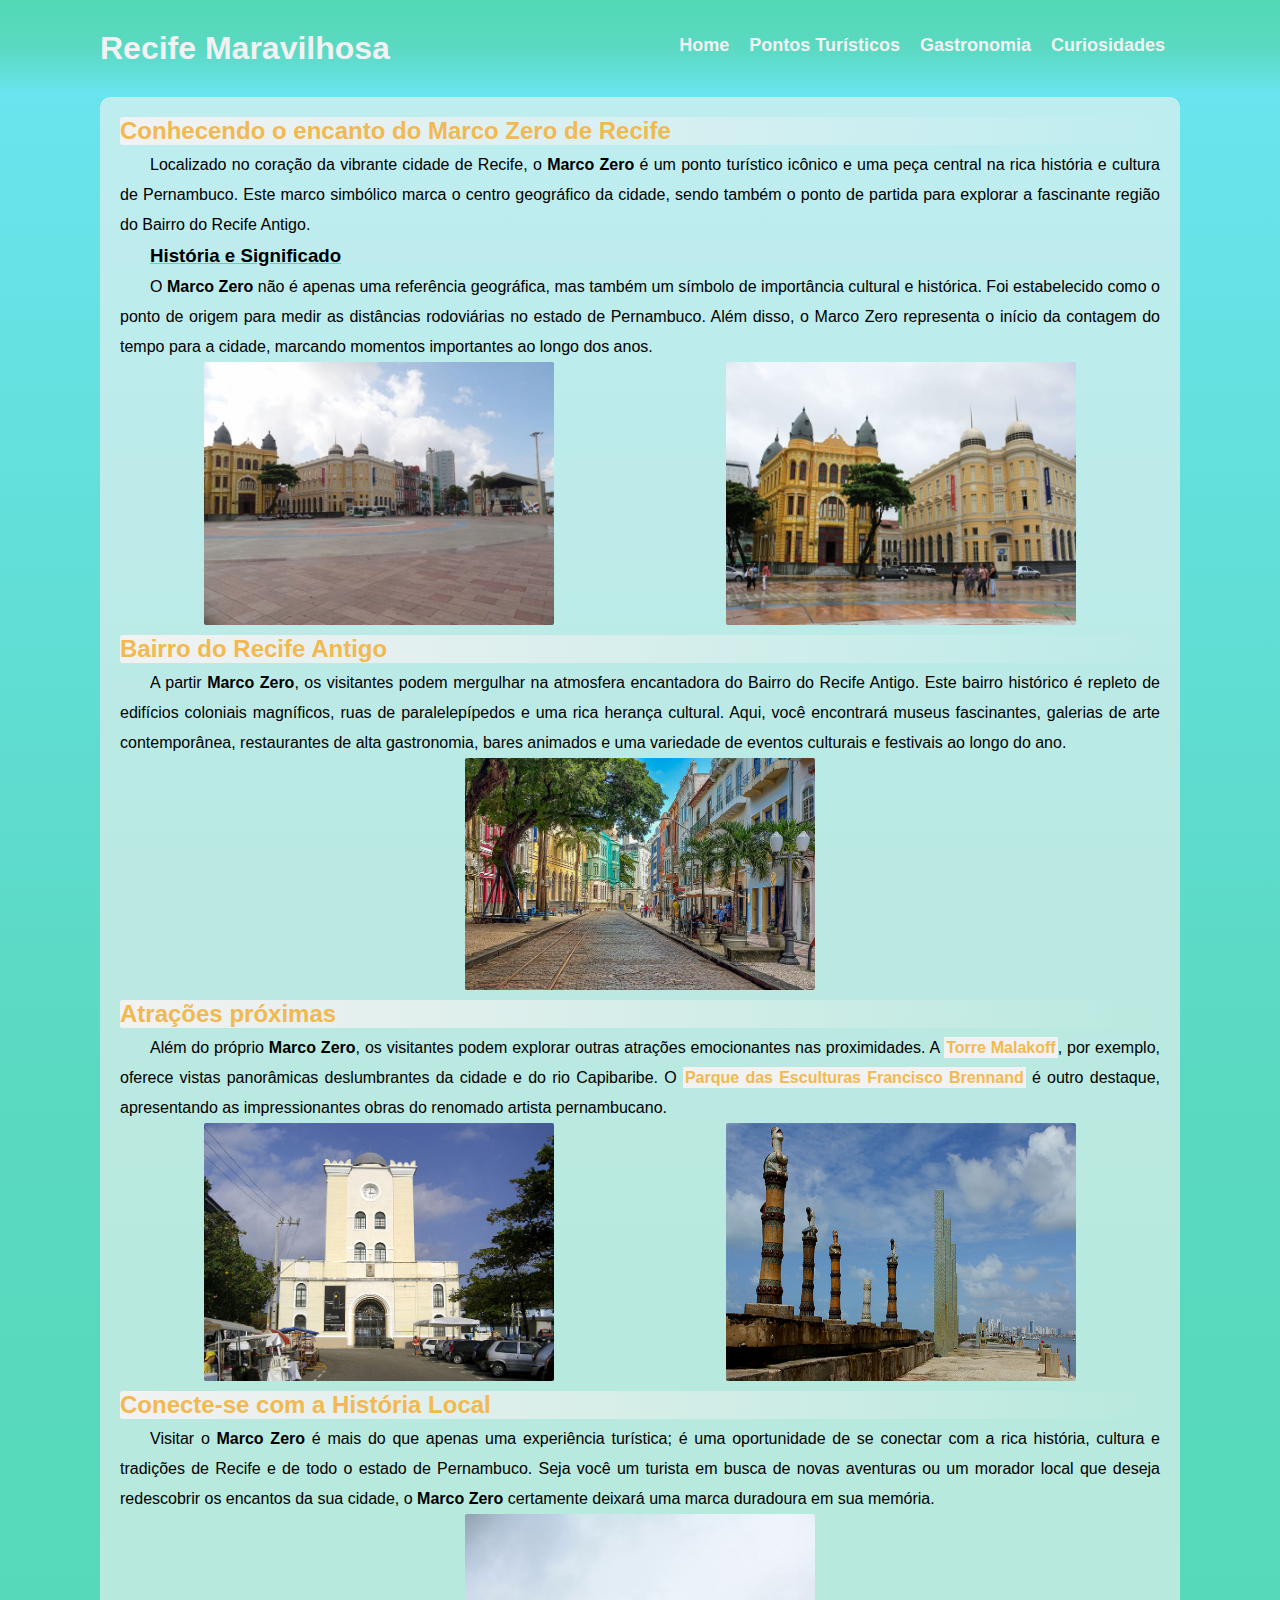
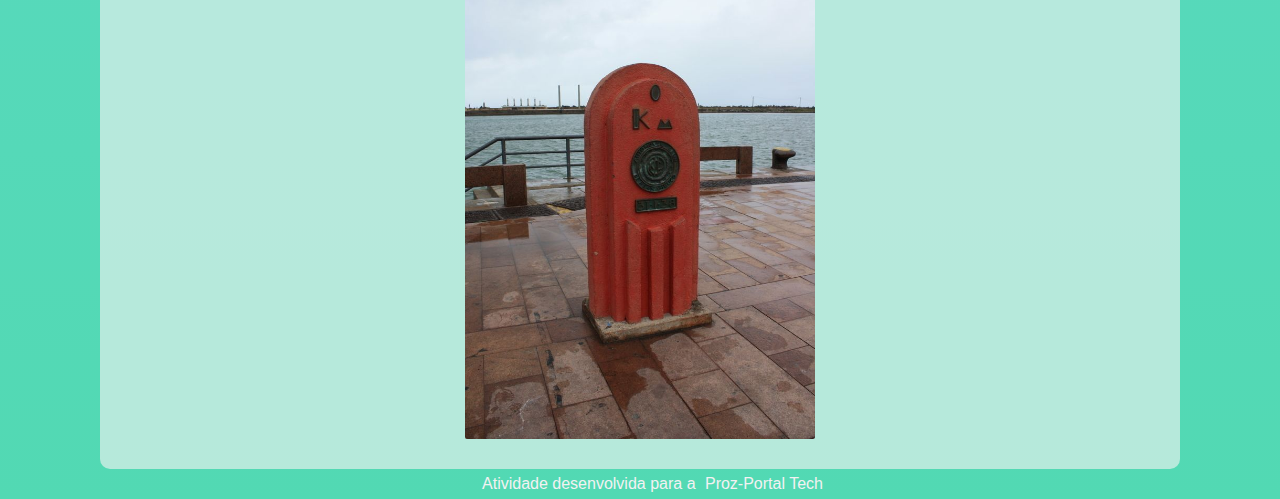
<file: index.html>
<!DOCTYPE html>
<html lang="pt-br">
<head>
    <meta charset="UTF-8">
    <meta name="viewport" content="width=device-width, initial-scale=1.0">
    <title>Recife</title>
    <link rel="stylesheet" href="./CSS/style.css">
</head>
<body>
    <header>
        <div class="container">
            <h1><a href="index.html">Recife Maravilhosa</a></h1>
            <nav>
                <ul>
                    <li><a href="index.html">Home</a></li>
                    <li><a href="">Pontos Turísticos</a></li>
                    <li><a href="">Gastronomia</a></li>
                    <li><a href="">Curiosidades</a></li>
                </ul>
            </nav>
        </div>
    </header>
    <main>
        <div class="container">
            <section class="historia">
                <h2>Conhecendo o encanto do Marco Zero de Recife</h2>
                <div class="historia1">
                    <p>Localizado no coração da vibrante cidade de Recife, o <span style="font-weight: bold;">Marco Zero</span> é um ponto turístico icônico e uma peça central na rica história e cultura de Pernambuco. Este marco simbólico marca o centro geográfico da cidade, sendo também o ponto de partida para explorar a fascinante região do Bairro do Recife Antigo.</p>
                    <h3>História e Significado</h3>
                    <p>O <span style="font-weight: bold;">Marco Zero</span> não é apenas uma referência geográfica, mas também um símbolo de importância cultural e histórica. Foi estabelecido como o ponto de origem para medir as distâncias rodoviárias no estado de Pernambuco. Além disso, o Marco Zero representa o início da contagem do tempo para a cidade, marcando momentos importantes ao longo dos anos.</p>
                    <div class="imagem">
                        <img src="imagens/marco-zero.jpg" alt="foto do Marco Zero e edificios de fundo">
                        <img src="imagens/marco-zero (1).jpg" alt="Foto dos edificios em frente ao Marco Zero">
                    </div>
                </div>
                <h2>Bairro do Recife Antigo</h2>
                <p>A partir <strong>Marco Zero</strong>, os visitantes podem mergulhar na atmosfera encantadora do Bairro do Recife Antigo. Este bairro histórico é repleto de edifícios coloniais magníficos, ruas de paralelepípedos e uma rica herança cultural. Aqui, você encontrará museus fascinantes, galerias de arte contemporânea, restaurantes de alta gastronomia, bares animados e uma variedade de eventos culturais e festivais ao longo do ano.</p>
                <div class="imagem"><img src="imagens/recife-antigo.jpg" alt="foto da rua bom jesus do bairro Recife antigo" width="500px"></div>
            </section>
            <section class="atracoes">
                <h2>Atrações próximas</h2>
                <p>Além do próprio <span style="font-weight: bold;">Marco Zero</span>, os visitantes podem explorar outras atrações emocionantes nas proximidades. A <a href="2-Torre_Malakoff.html">Torre Malakoff</a>, por exemplo, oferece vistas panorâmicas deslumbrantes da cidade e do rio Capibaribe. O <a href="3-Parque-Esculturas.html">Parque das Esculturas Francisco Brennand</a> é outro destaque, apresentando as impressionantes obras do renomado artista pernambucano.</p>
                <div class="imagem">
                    <img src="imagens/Torre_malakoff.jpg" alt="Foto da Torre Malakoff">
                    <img src="imagens/Parque-das-Esculturas-Francisco-Brennand.jpg" alt="Foto do Parque das Esculturas Francisco Brennand">
                </div>
            </section>
            <section>
                <h2>Conecte-se com a História Local</h2>
                <p>Visitar o <span style="font-weight: bold;">Marco Zero</span> é mais do que apenas uma experiência turística; é uma oportunidade de se conectar com a rica história, cultura e tradições de Recife e de todo o estado de Pernambuco. Seja você um turista em busca de novas aventuras ou um morador local que deseja redescobrir os encantos da sua cidade, o <span style="font-weight: bold;">Marco Zero</span> certamente deixará uma marca duradoura em sua memória.</p>
                
                <div class="imagem">
                    <img src="imagens/marco-zero (2).jpg" alt="">
                </div>
            </section>
        </div>
    </main>
    <footer>
        <p>Atividade desenvolvida para a <a href="https://inscricao.prozeducacao.com.br/home-2024/">Proz-Portal Tech</a></p>
    </footer>
</body>
</html>
</file>
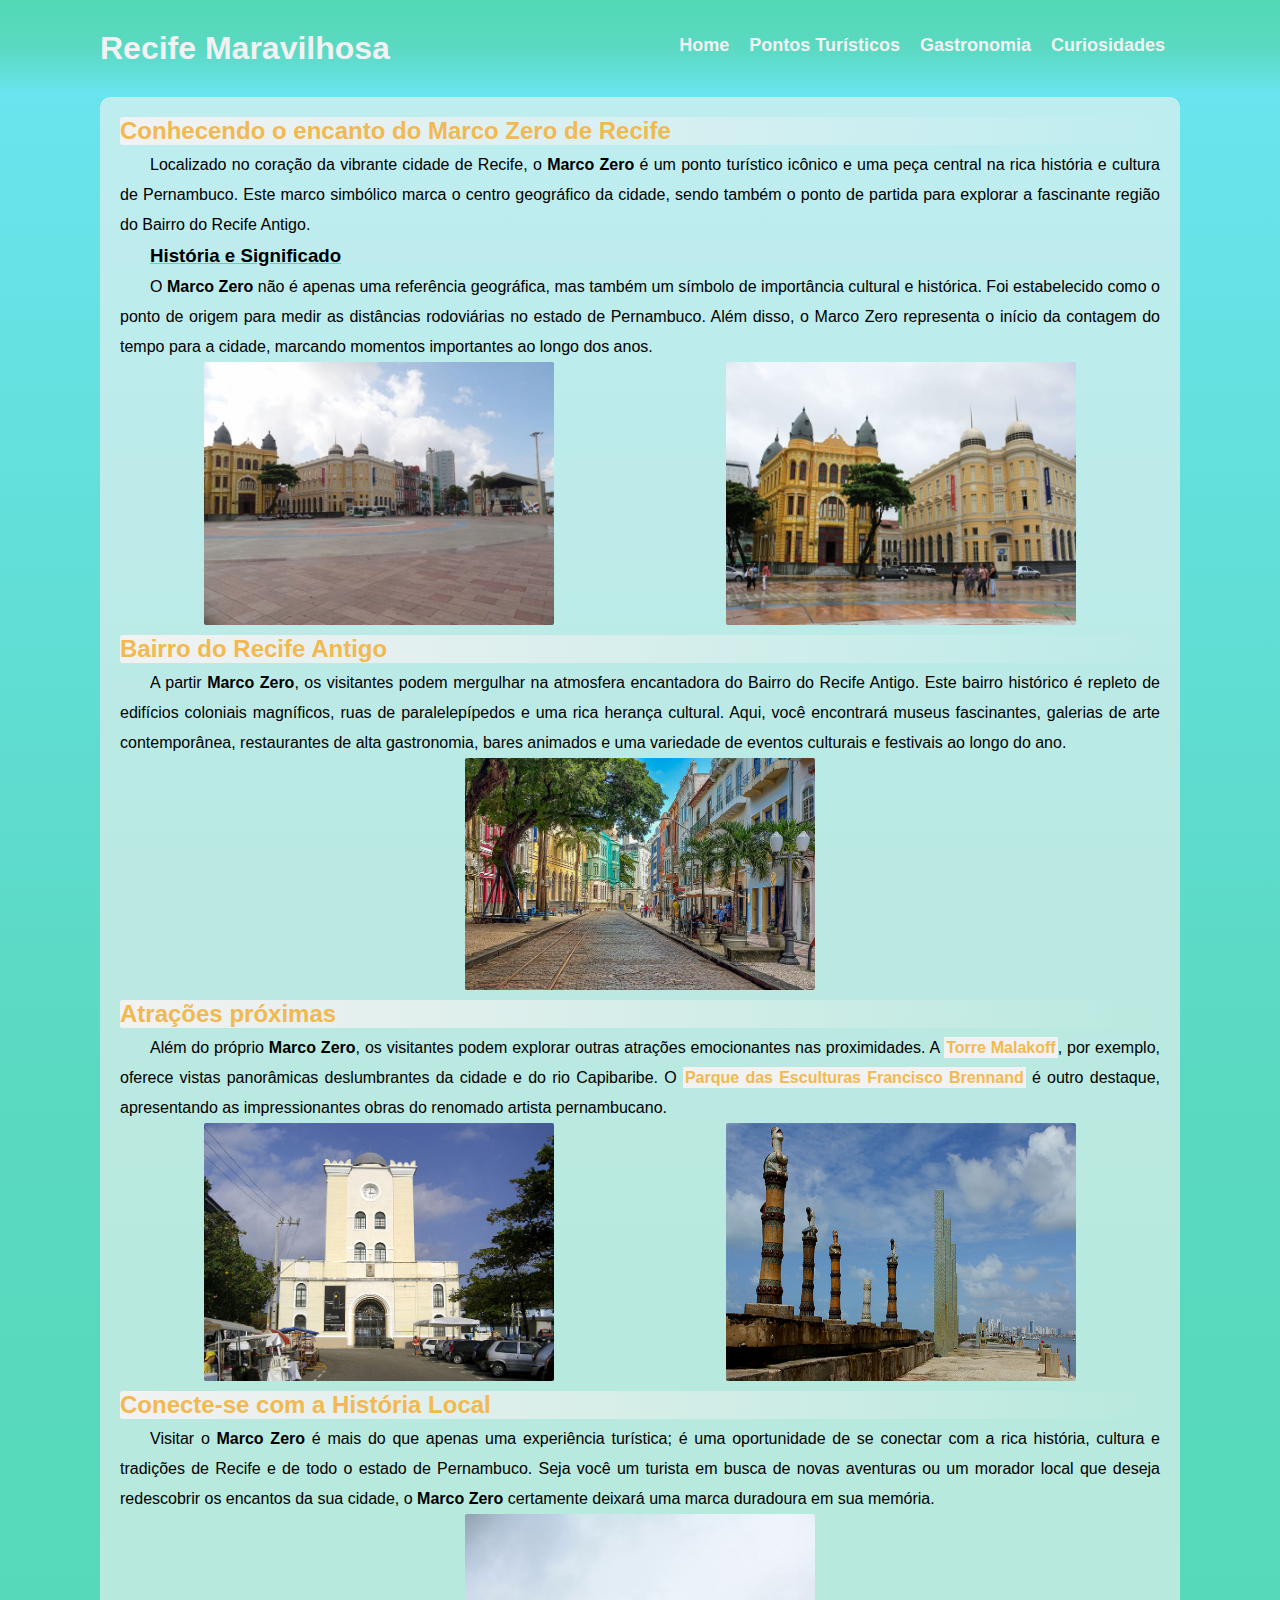
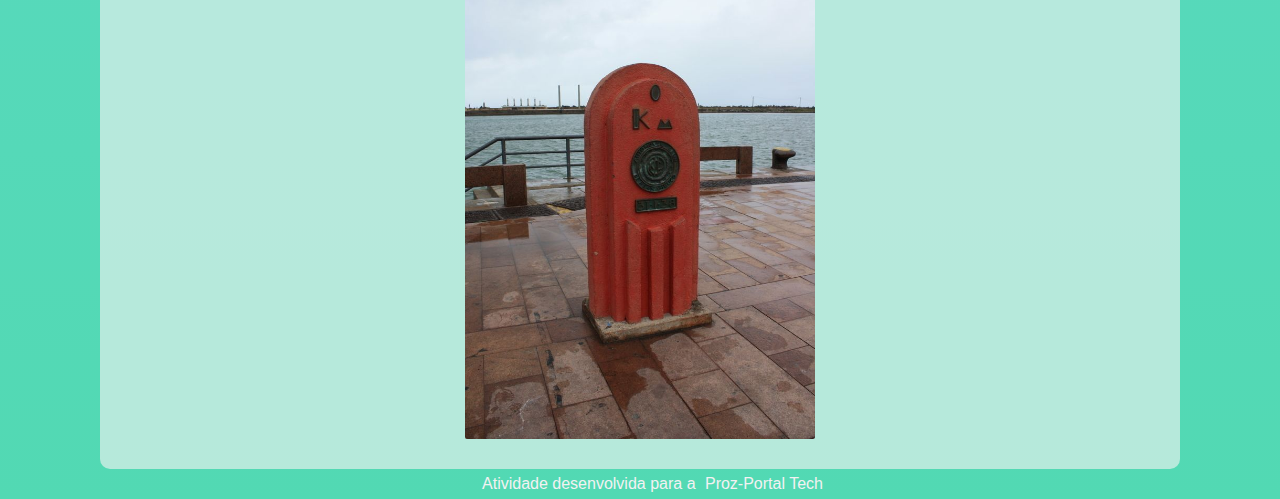
<file: 1-index.html>
<!DOCTYPE html>
<html lang="pt-br">
<head>
    <meta charset="UTF-8">
    <meta name="viewport" content="width=device-width, initial-scale=1.0">
    <title>Recife</title>
    <link rel="stylesheet" href="./CSS/style.css">
</head>
<body>
    <header>
        <div class="container">
            <h1><a href="1-index.html">Recife Maravilhosa</a></h1>
            <nav>
                <ul>
                    <li><a href="1-index.html">Home</a></li>
                    <li><a href="">Pontos Turísticos</a></li>
                    <li><a href="">Gastronomia</a></li>
                    <li><a href="">Curiosidades</a></li>
                </ul>
            </nav>
        </div>
    </header>
    <main>
        <div class="container">
            <section class="historia">
                <h2>Conhecendo o encanto do Marco Zero de Recife</h2>
                <div class="historia1">
                    <p>Localizado no coração da vibrante cidade de Recife, o <span style="font-weight: bold;">Marco Zero</span> é um ponto turístico icônico e uma peça central na rica história e cultura de Pernambuco. Este marco simbólico marca o centro geográfico da cidade, sendo também o ponto de partida para explorar a fascinante região do Bairro do Recife Antigo.</p>
                    <h3>História e Significado</h3>
                    <p>O <span style="font-weight: bold;">Marco Zero</span> não é apenas uma referência geográfica, mas também um símbolo de importância cultural e histórica. Foi estabelecido como o ponto de origem para medir as distâncias rodoviárias no estado de Pernambuco. Além disso, o Marco Zero representa o início da contagem do tempo para a cidade, marcando momentos importantes ao longo dos anos.</p>
                    <div class="imagem">
                        <img src="imagens/marco-zero.jpg" alt="foto do Marco Zero e edificios de fundo">
                        <img src="imagens/marco-zero (1).jpg" alt="Foto dos edificios em frente ao Marco Zero">
                    </div>
                </div>
                <h2>Bairro do Recife Antigo</h2>
                <p>A partir <strong>Marco Zero</strong>, os visitantes podem mergulhar na atmosfera encantadora do Bairro do Recife Antigo. Este bairro histórico é repleto de edifícios coloniais magníficos, ruas de paralelepípedos e uma rica herança cultural. Aqui, você encontrará museus fascinantes, galerias de arte contemporânea, restaurantes de alta gastronomia, bares animados e uma variedade de eventos culturais e festivais ao longo do ano.</p>
                <div class="imagem"><img src="imagens/recife-antigo.jpg" alt="foto da rua bom jesus do bairro Recife antigo" width="500px"></div>
            </section>
            <section class="atracoes">
                <h2>Atrações próximas</h2>
                <p>Além do próprio <span style="font-weight: bold;">Marco Zero</span>, os visitantes podem explorar outras atrações emocionantes nas proximidades. A <a href="2-Torre_Malakoff.html">Torre Malakoff</a>, por exemplo, oferece vistas panorâmicas deslumbrantes da cidade e do rio Capibaribe. O <a href="3-Parque-Esculturas.html">Parque das Esculturas Francisco Brennand</a> é outro destaque, apresentando as impressionantes obras do renomado artista pernambucano.</p>
                <div class="imagem">
                    <img src="imagens/Torre_malakoff.jpg" alt="Foto da Torre Malakoff">
                    <img src="imagens/Parque-das-Esculturas-Francisco-Brennand.jpg" alt="Foto do Parque das Esculturas Francisco Brennand">
                </div>
            </section>
            <section>
                <h2>Conecte-se com a História Local</h2>
                <p>Visitar o <span style="font-weight: bold;">Marco Zero</span> é mais do que apenas uma experiência turística; é uma oportunidade de se conectar com a rica história, cultura e tradições de Recife e de todo o estado de Pernambuco. Seja você um turista em busca de novas aventuras ou um morador local que deseja redescobrir os encantos da sua cidade, o <span style="font-weight: bold;">Marco Zero</span> certamente deixará uma marca duradoura em sua memória.</p>
                
                <div class="imagem">
                    <img src="imagens/marco-zero (2).jpg" alt="">
                </div>
            </section>
        </div>
    </main>
    <footer>
        <p>Atividade desenvolvida para a <a href="https://inscricao.prozeducacao.com.br/home-2024/">Proz-Portal Tech</a></p>
    </footer>
</body>
</html>
</file>
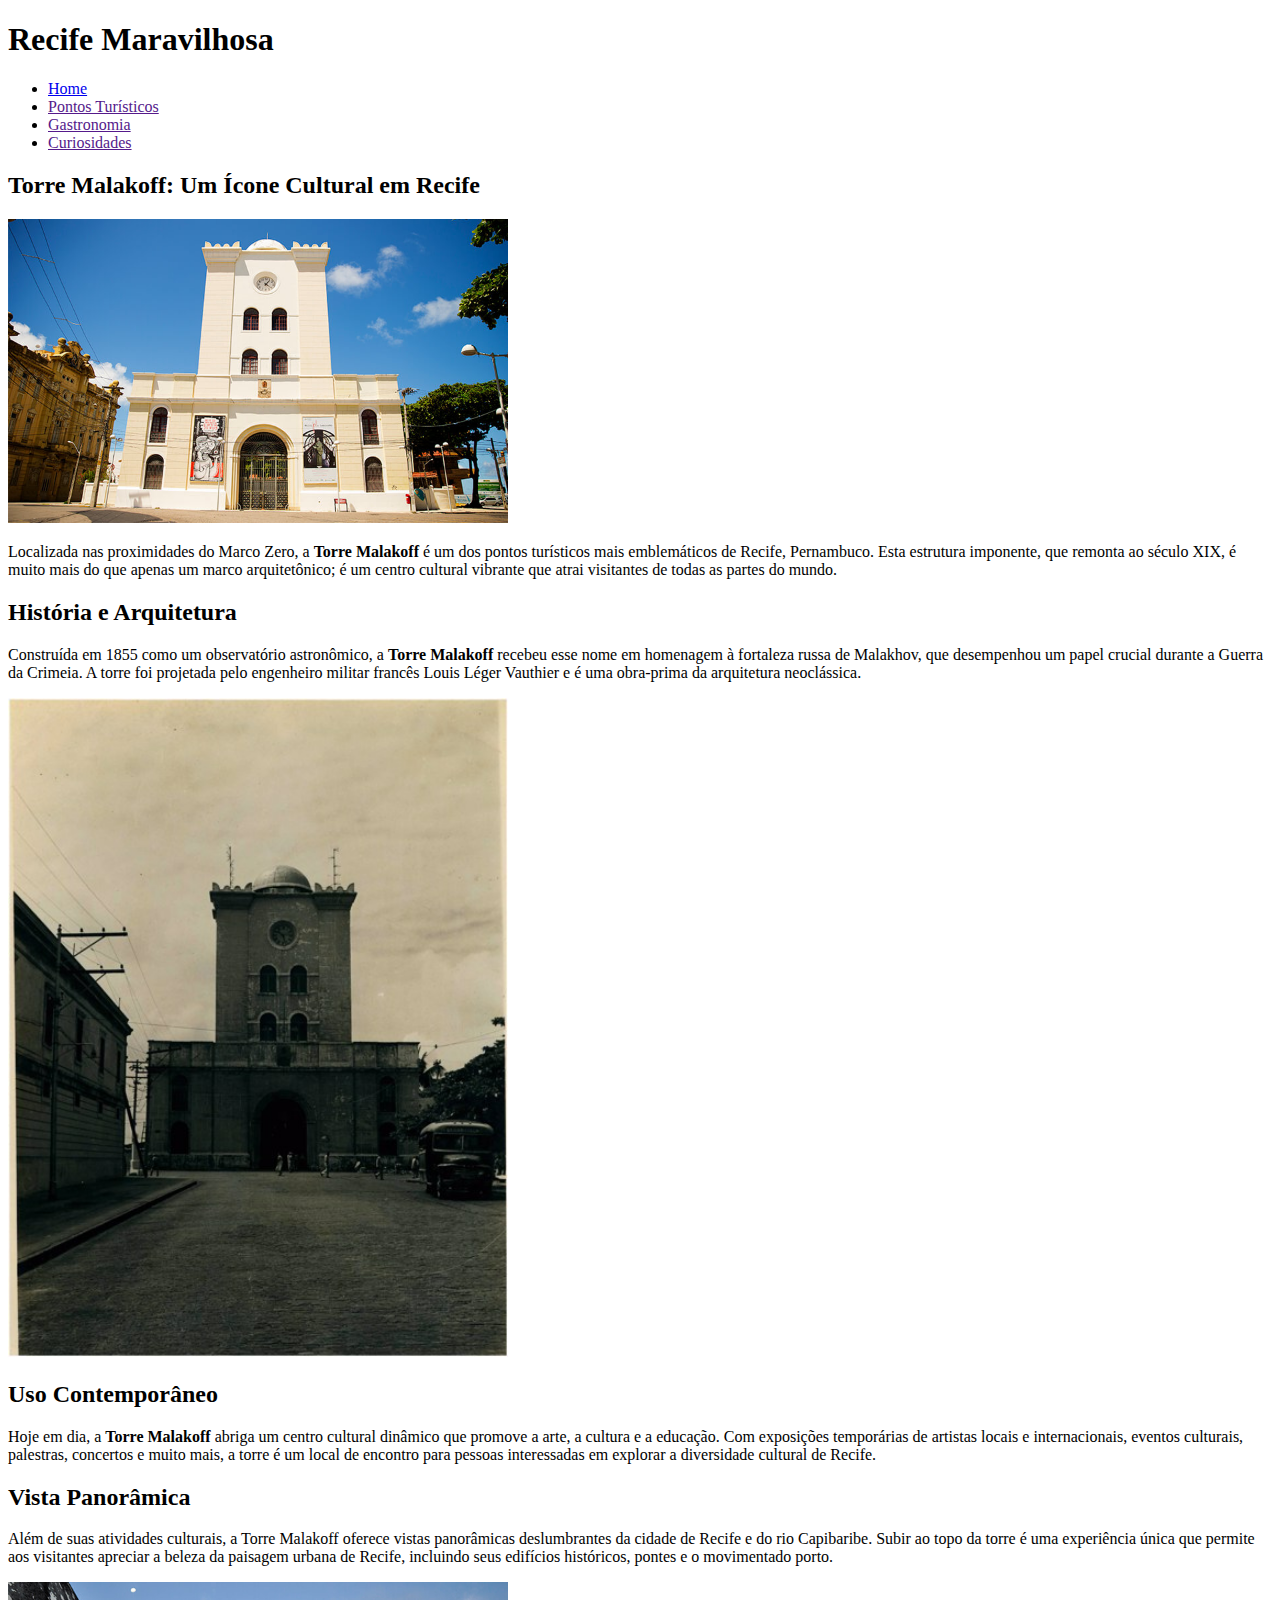
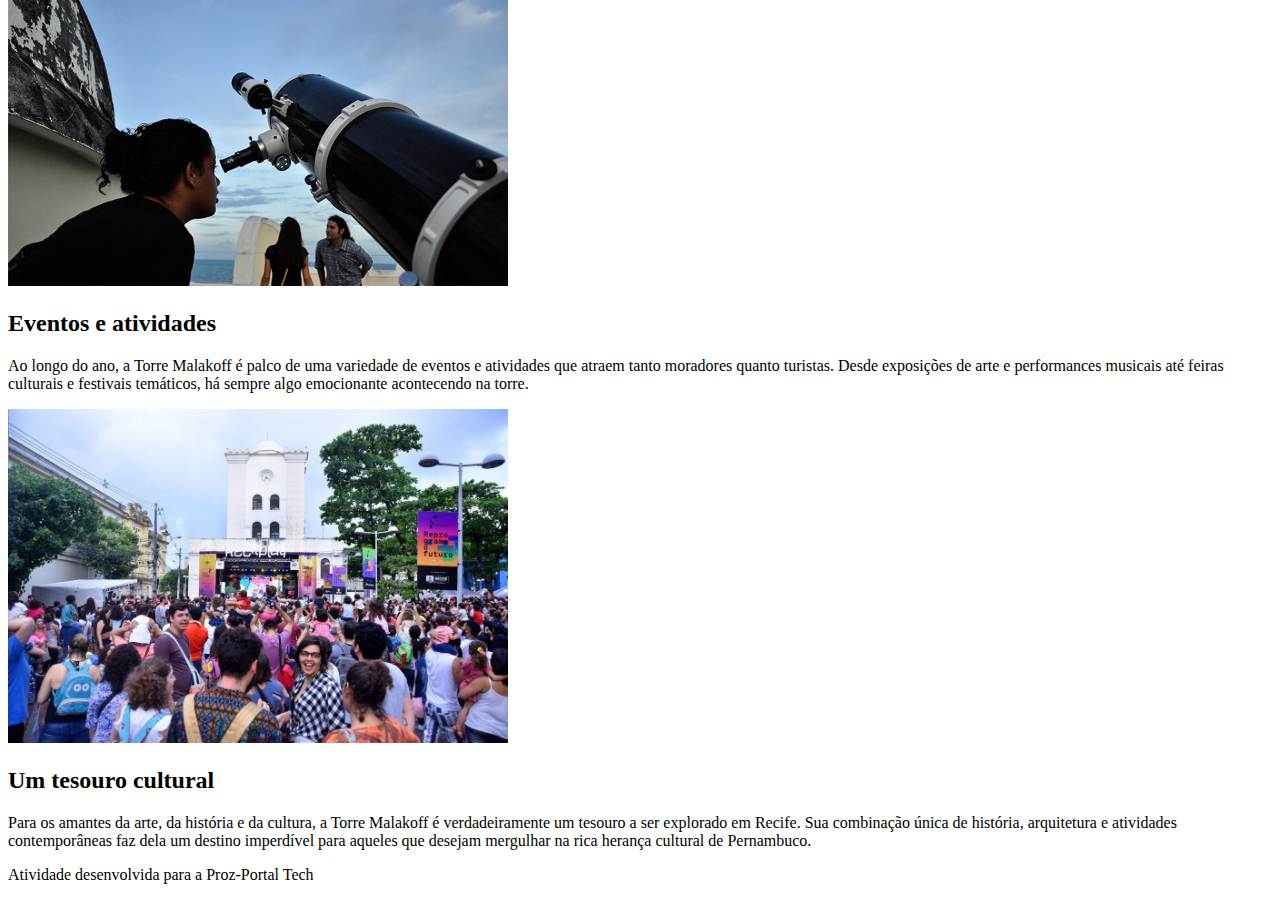
<file: 2-Torre_Malakoff.html>
<!DOCTYPE html>
<html lang="pt-br">
<head>
    <meta charset="UTF-8">
    <meta name="viewport" content="width=device-width, initial-scale=1.0">
    <title>Torre Malakoff</title>
</head>
<body>
    <header>
        <h1>Recife Maravilhosa</h1>
        <nav>
            <ul>
                <li><a href="index.html">Home</a></li>
                <li><a href="">Pontos Turísticos</a></li>
                <li><a href="">Gastronomia</a></li>
                <li><a href="">Curiosidades</a></li>
            </ul>
        </nav>
    </header>
    <main>
        <section class="historia">
            <h2>Torre Malakoff: Um Ícone Cultural em Recife</h2>
            <img src="imagens/pg2-torre-malakoff.jpg" alt="foto de frente da Torre Malakoff" width="500px">
            <p>Localizada nas proximidades do Marco Zero, a <strong>Torre Malakoff</strong> é um dos pontos turísticos mais emblemáticos de Recife, Pernambuco. Esta estrutura imponente, que remonta ao século XIX, é muito mais do que apenas um marco arquitetônico; é um centro cultural vibrante que atrai visitantes de todas as partes do mundo.</p>
            <h2>História e Arquitetura</h2>
            <p>Construída em 1855 como um observatório astronômico, a <strong>Torre Malakoff</strong> recebeu esse nome em homenagem à fortaleza russa de Malakhov, que desempenhou um papel crucial durante a Guerra da Crimeia. A torre foi projetada pelo engenheiro militar francês Louis Léger Vauthier e é uma obra-prima da arquitetura neoclássica.</p>
            <img src="imagens/pg2-torre-malakoff-antiga.jpg" alt="Foto em preto e branco do edificio" width="500px">
            <h2>Uso Contemporâneo</h2>
            <p>Hoje em dia, a <strong>Torre Malakoff</strong> abriga um centro cultural dinâmico que promove a arte, a cultura e a educação. Com exposições temporárias de artistas locais e internacionais, eventos culturais, palestras, concertos e muito mais, a torre é um local de encontro para pessoas interessadas em explorar a diversidade cultural de Recife.</p>
            <h2>Vista Panorâmica</h2>
            <p>Além de suas atividades culturais, a Torre Malakoff oferece vistas panorâmicas deslumbrantes da cidade de Recife e do rio Capibaribe. Subir ao topo da torre é uma experiência única que permite aos visitantes apreciar a beleza da paisagem urbana de Recife, incluindo seus edifícios históricos, pontes e o movimentado porto.</p>
            <img src="imagens/pg2-torre-malakoff-1.jpg" alt="foto do observatório" width="500px">
        </section>
        <section>
            <h2>Eventos e atividades</h2>
            <p>Ao longo do ano, a Torre Malakoff é palco de uma variedade de eventos e atividades que atraem tanto moradores quanto turistas. Desde exposições de arte e performances musicais até feiras culturais e festivais temáticos, há sempre algo emocionante acontecendo na torre.</p>
            <img src="imagens/pg2-boa-comida-festival.jpeg" alt="Festival da Boa comida na Torre Malakoff" width="500px">
            <h2>Um tesouro cultural</h2>
            <p>Para os amantes da arte, da história e da cultura, a Torre Malakoff é verdadeiramente um tesouro a ser explorado em Recife. Sua combinação única de história, arquitetura e atividades contemporâneas faz dela um destino imperdível para aqueles que desejam mergulhar na rica herança cultural de Pernambuco.</p>
        </section>
    </main>
    <footer>
        <p>Atividade desenvolvida para a <a style="text-decoration: none; color: black;" href="https://inscricao.prozeducacao.com.br/home-2024/">Proz-Portal Tech</a></p>
    </footer>
</body>
</html>
</file>
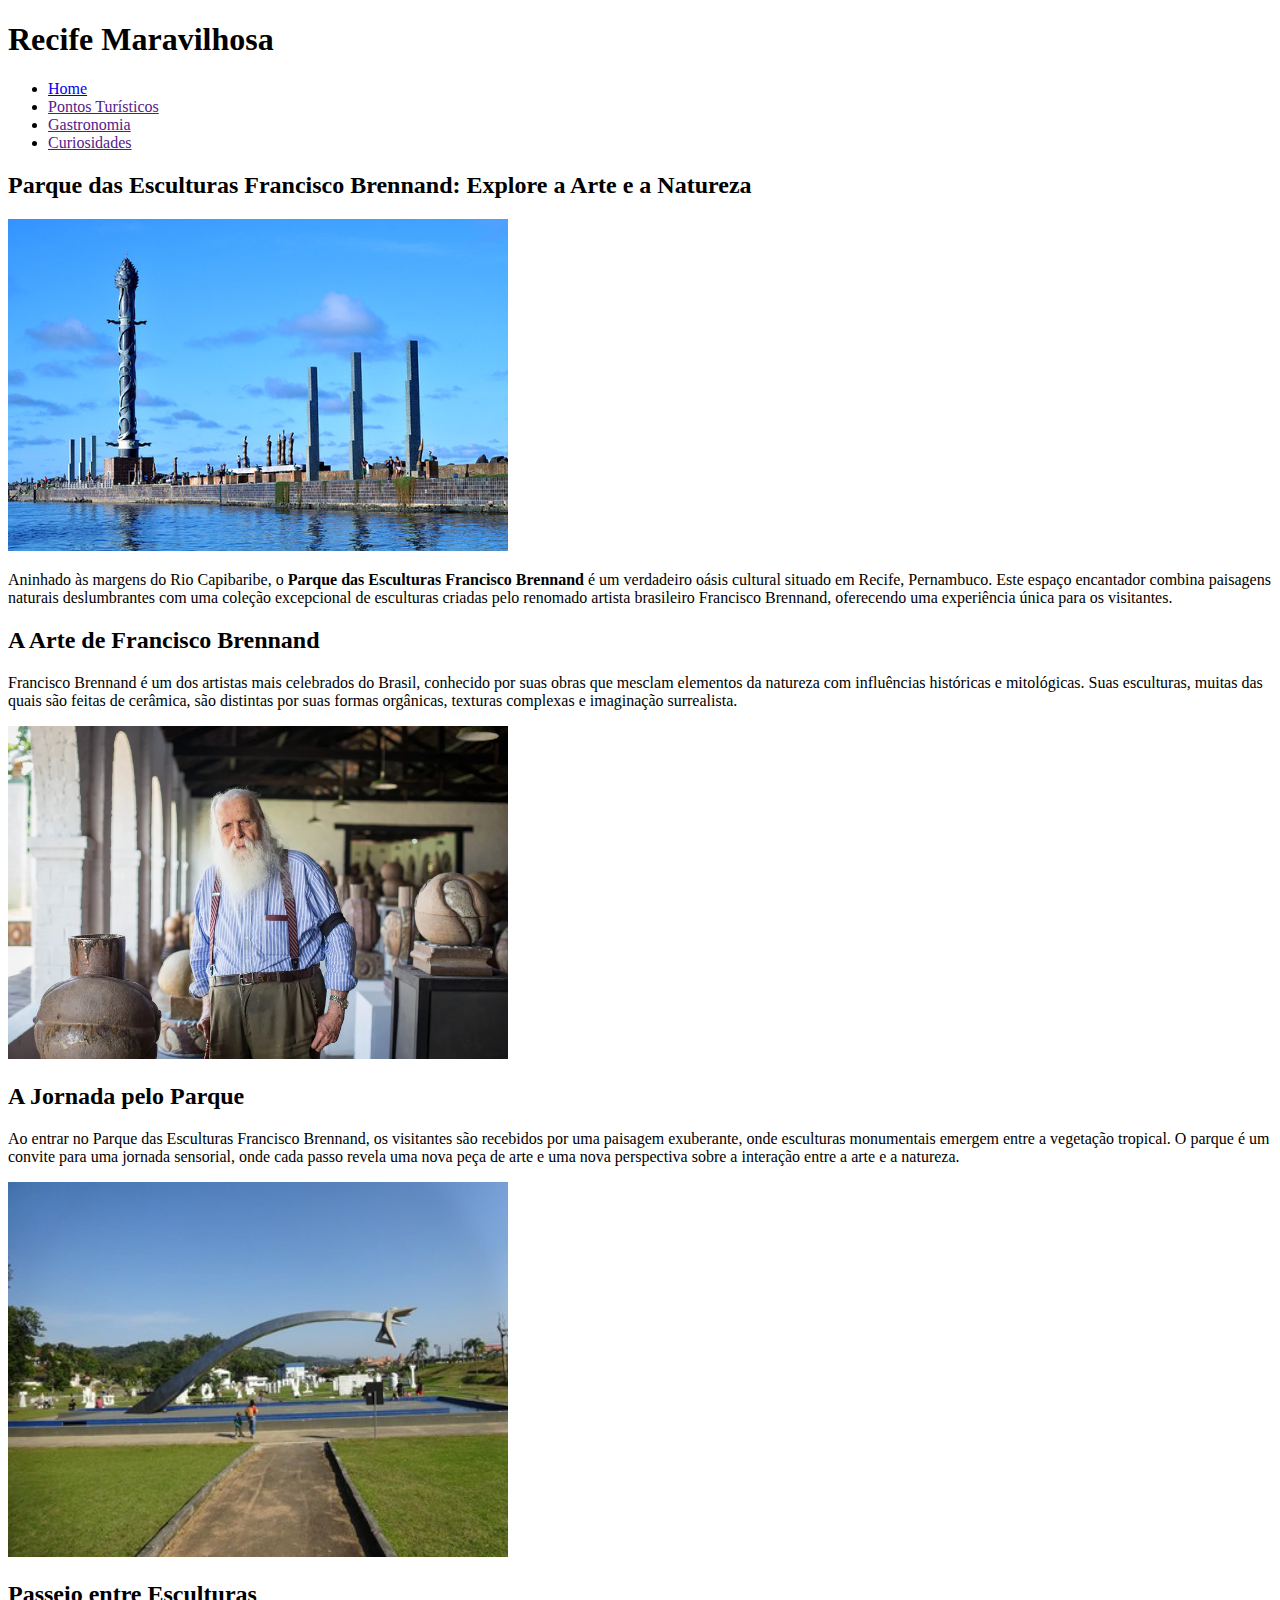
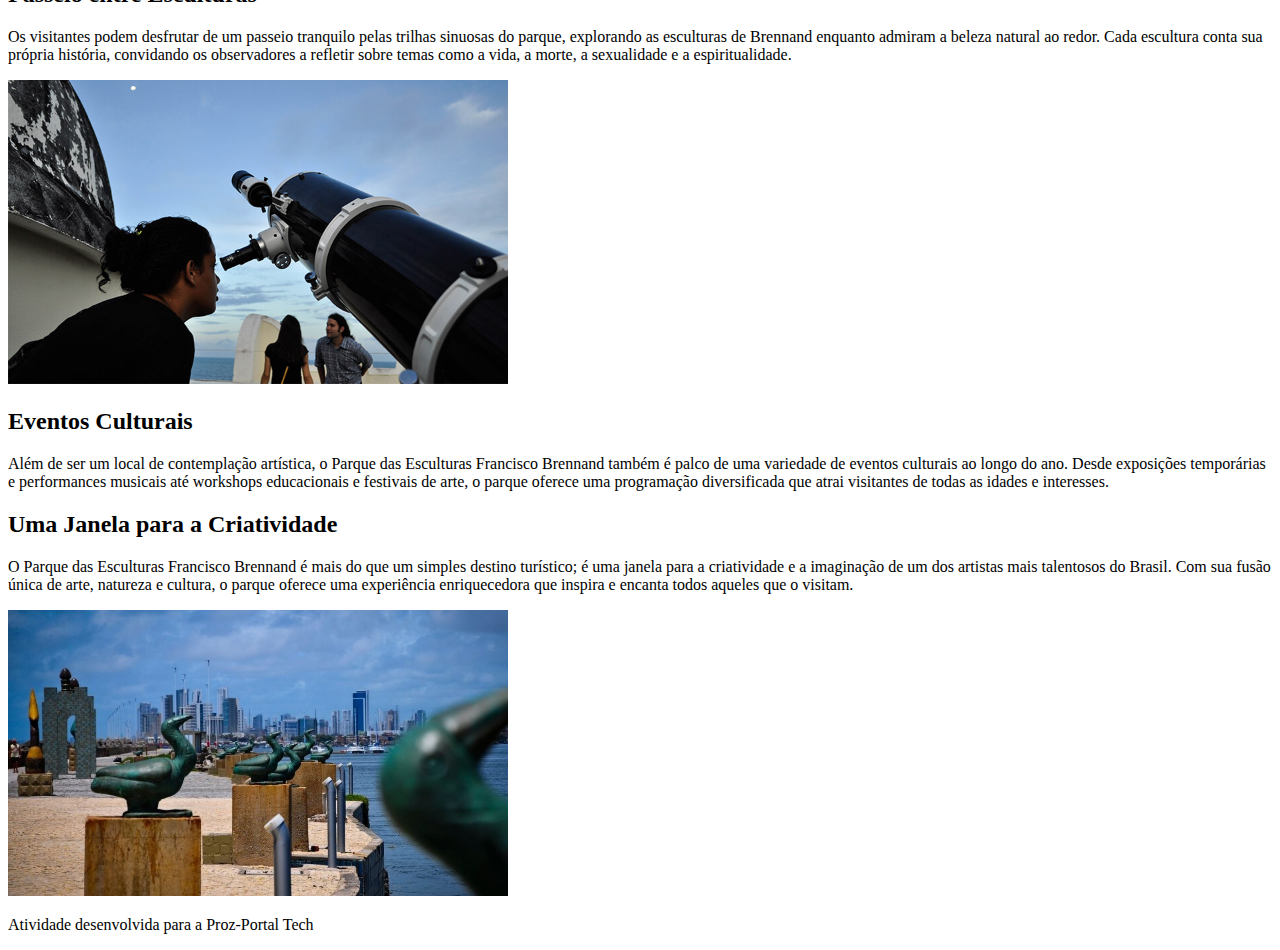
<file: 3-Parque-Esculturas.html>
<!DOCTYPE html>
<html lang="pt-br">
<head>
    <meta charset="UTF-8">
    <meta name="viewport" content="width=device-width, initial-scale=1.0">
    <title>Parque das Esculturas Francisco Brennand</title>
</head>
<body>
    <header>
        <h1>Recife Maravilhosa</h1>
        <nav>
            <ul>
                <li><a href="index.html">Home</a></li>
                <li><a href="">Pontos Turísticos</a></li>
                <li><a href="">Gastronomia</a></li>
                <li><a href="">Curiosidades</a></li>
            </ul>
        </nav>
    </header>
    <main>
        <section class="historia">
            <h2>Parque das Esculturas Francisco Brennand: Explore a Arte e a Natureza</h2>
            <img src="imagens/pg3-parque.jpg" alt="foto paisagem do Parque das Esculturas Francisco Brennand" width="500px">
            <p>Aninhado às margens do Rio Capibaribe, o <strong>Parque das Esculturas Francisco Brennand</strong> é um verdadeiro oásis cultural situado em Recife, Pernambuco. Este espaço encantador combina paisagens naturais deslumbrantes com uma coleção excepcional de esculturas criadas pelo renomado artista brasileiro Francisco Brennand, oferecendo uma experiência única para os visitantes.</p>
            <h2>A Arte de Francisco Brennand</h2>
            <p>Francisco Brennand é um dos artistas mais celebrados do Brasil, conhecido por suas obras que mesclam elementos da natureza com influências históricas e mitológicas. Suas esculturas, muitas das quais são feitas de cerâmica, são distintas por suas formas orgânicas, texturas complexas e imaginação surrealista.</p>
            <img src="imagens/pg3-francisco-brennand.webp" alt="Foto de Francisco Brennand" width="500px">
        </section>
        <section>
            <h2>A Jornada pelo Parque</h2>
            <p>Ao entrar no Parque das Esculturas Francisco Brennand, os visitantes são recebidos por uma paisagem exuberante, onde esculturas monumentais emergem entre a vegetação tropical. O parque é um convite para uma jornada sensorial, onde cada passo revela uma nova peça de arte e uma nova perspectiva sobre a interação entre a arte e a natureza.</p>
            <img src="imagens/pg3-trilha-parque.jpg" alt="trilha do parque" width="500px">
            <h2>Passeio entre Esculturas</h2>
            <p>Os visitantes podem desfrutar de um passeio tranquilo pelas trilhas sinuosas do parque, explorando as esculturas de Brennand enquanto admiram a beleza natural ao redor. Cada escultura conta sua própria história, convidando os observadores a refletir sobre temas como a vida, a morte, a sexualidade e a espiritualidade.</p>
            <img src="imagens/pg2-torre-malakoff-1.jpg" alt="foto do observatório" width="500px">
            <h2>Eventos Culturais</h2>
            <p>Além de ser um local de contemplação artística, o Parque das Esculturas Francisco Brennand também é palco de uma variedade de eventos culturais ao longo do ano. Desde exposições temporárias e performances musicais até workshops educacionais e festivais de arte, o parque oferece uma programação diversificada que atrai visitantes de todas as idades e interesses.</p>
            <h2>Uma Janela para a Criatividade</h2>
            <p>O Parque das Esculturas Francisco Brennand é mais do que um simples destino turístico; é uma janela para a criatividade e a imaginação de um dos artistas mais talentosos do Brasil. Com sua fusão única de arte, natureza e cultura, o parque oferece uma experiência enriquecedora que inspira e encanta todos aqueles que o visitam.</p>
            <img src="imagens/pg3-obras.jpg" alt="algumas obras" width="500px">
        </section>
    </main>
    <footer>
        <p>Atividade desenvolvida para a <a style="text-decoration: none; color: black;" href="https://inscricao.prozeducacao.com.br/home-2024/">Proz-Portal Tech</a></p>
    </footer>
</body>
 </html>
</file>
<file: CSS/style.css>
* {
    margin: 0;
    padding: 0;
    box-sizing: border-box;
    font-family: Arial, Helvetica, sans-serif;
    list-style-type: none;
    text-decoration: none;
}

:root {
    --cor01: #F2F2F2;
    --cor02: #F2B950;
    --cor03: #52D9B3;
    --cor04: #5BD9C2;
    --cor05: #6BE5F2;
}

.container {
    max-width: 1080px;
    min-width: 450px;
    margin: auto;
}

body {
    background-image: linear-gradient(to bottom, #6be5f2, #5BD9C2, #52D9B3);
    background-color: var(--cor05);
}

/* C A B E Ç A L H O */

header .container {
    display: flex;
    justify-content: space-between;
}

header {
    background-image: linear-gradient(to bottom, #52D9B3, #5BD9C2, #6be5f2);
    padding: 30px; 
}

h1 a {
    color: var(--cor01);
    cursor: pointer;
}

nav ul {
    display: flex;
    justify-content: space-between;
    padding: 5px;
}

nav ul li a {
    padding: 10px;
    color: var(--cor01);
    font-weight: bold;
    font-size: 18px;    
}

nav ul li a:hover {
    background-color: var(--cor01);
    color: var(--cor02);
    transition-duration: 0.3s;
    border-radius: 5px;
}

/* M A I N */

main .container {
    padding: 20px;
    border-radius: 10px;
    background-color:#f2f2f29f;
}

h2 {
    background-image: linear-gradient(to right, #f2f2f2, transparent);
    border-radius: 2.5px;
    color: var(--cor02);
    margin-bottom: 5px;
}

h3 {
    margin: 5px;
    text-indent: 25px;
    text-decoration: #52D9B3 underline;
    color: black;
}

p {
    line-height: 30px;
    text-align: justify; 
    text-indent: 30px;
}

section a {
    background-color: var(--cor01);
    color: var(--cor02);
    font-weight: bold;
    padding: 2px;
}

.imagem {
    display: flex;
    justify-content: space-around;
    gap: 5px;
}

img {
    border-radius: 2px;
    max-width: 100%;
    width: 350px;
    margin-bottom: 10px;
}

/* F O O T E R */

footer p {
    color: var(--cor01);
    text-align: center;
}

footer p a {
    margin: 5px;
    color: var(--cor01);
    text-decoration: none;
}
</file>
